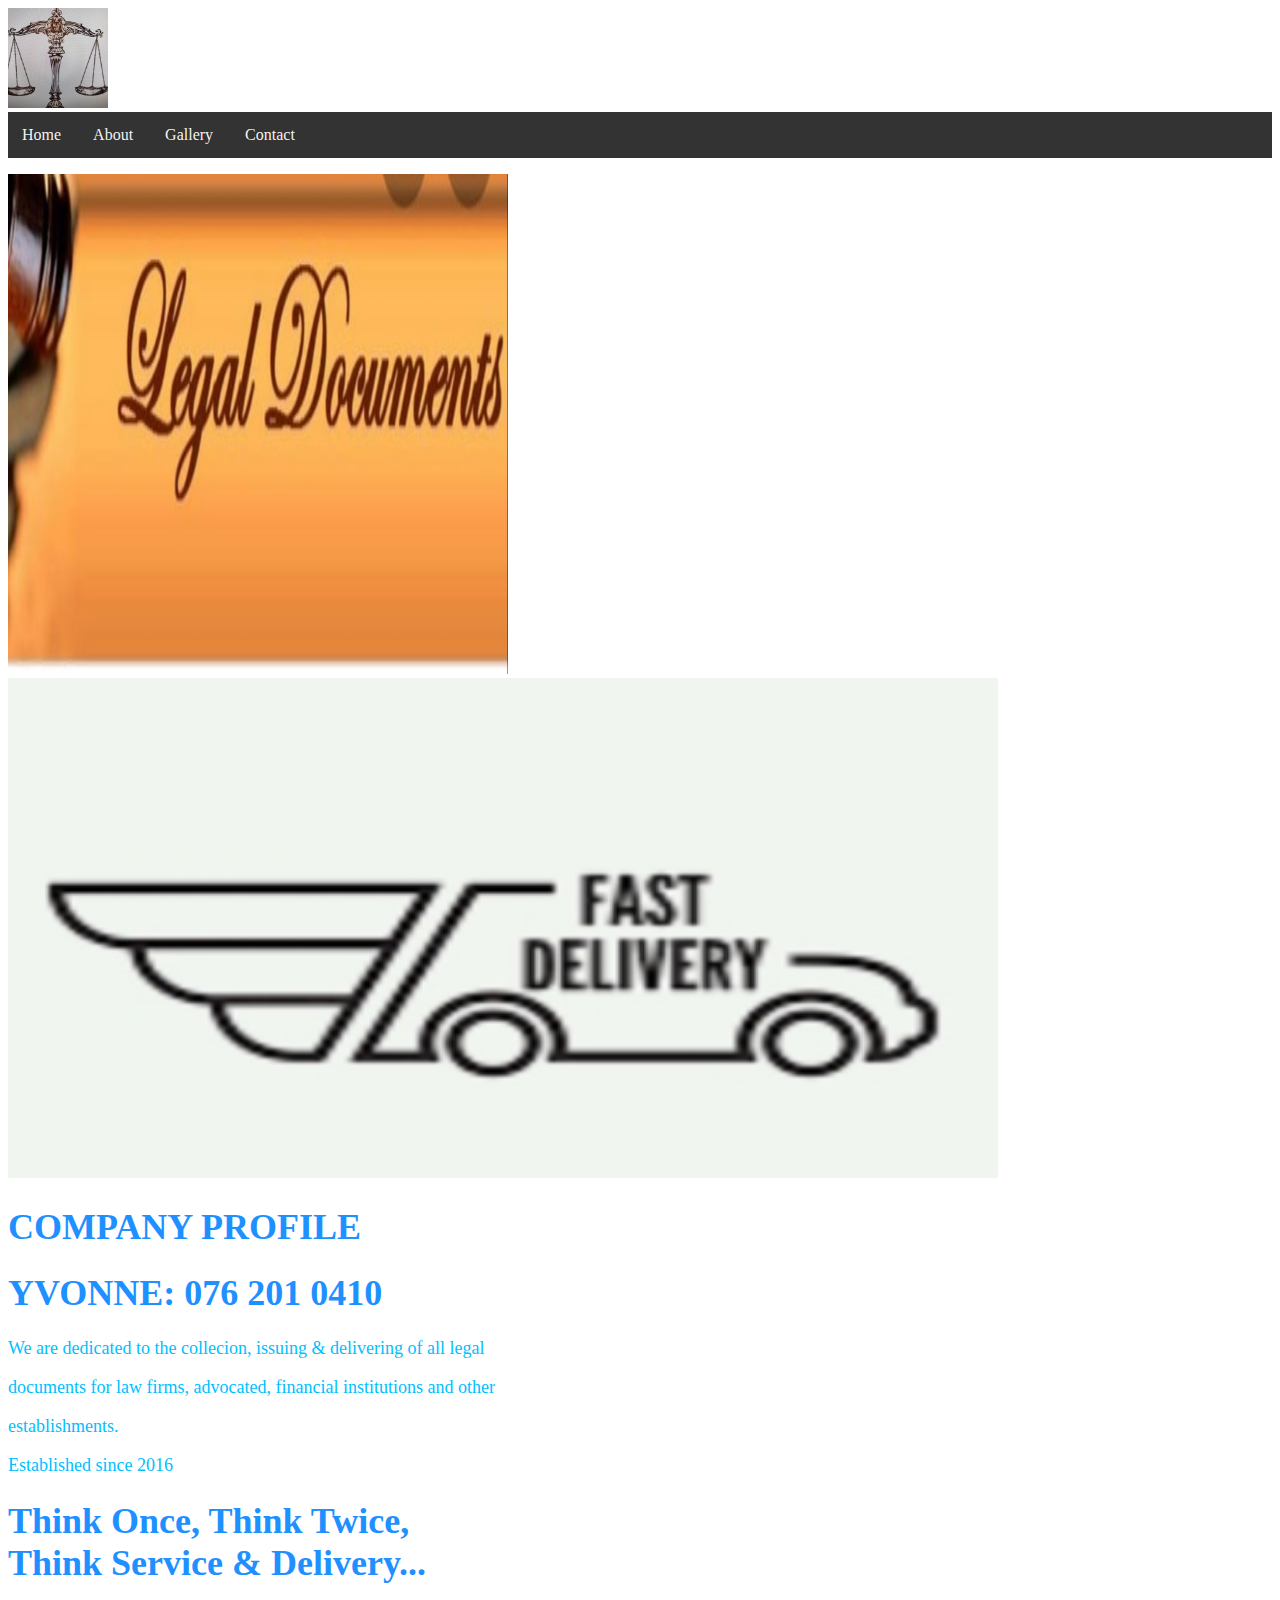
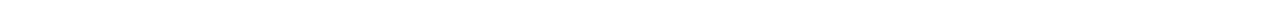
<file: index.html>
<!doctype html>
<html>
<head>
    <link href="D2.css" rel="stylesheet" type="text/css">     
<meta charset="utf-8">
<title>Y&D Legal</title>
</head>

<body>
    <header>
        <img src="img1.jpg" alt="img1.jpg" width="100">
    </header>   
    <nav>
        <div class="scrollmenu">
            <a href="index.html">Home</a>
            <a href="About.html">About</a>
            <a href="Gallery.html"> Gallery</a>
        
            <a href="Contact.html"> Contact</a>
    </nav>
    </div>
</div>
<p></p>
<img src="Legal6.jpg" width="500px" height="500px">
<img src="Legal7.jpg" width="990px" height="500px">
<section id="B12">

<h1>COMPANY PROFILE</h1>
<h1></h1>
<h1>YVONNE:  076 201 0410</h1>
<p>We are dedicated to the collecion, issuing & delivering of all legal</p>
<p>documents for law firms, advocated, financial institutions and other</p>
<p>establishments.</p>
<p>  Established since 2016
<h1>Think Once, Think Twice, Think Service & Delivery...</h1> <P>
</section>
</body>
</html>
</file>
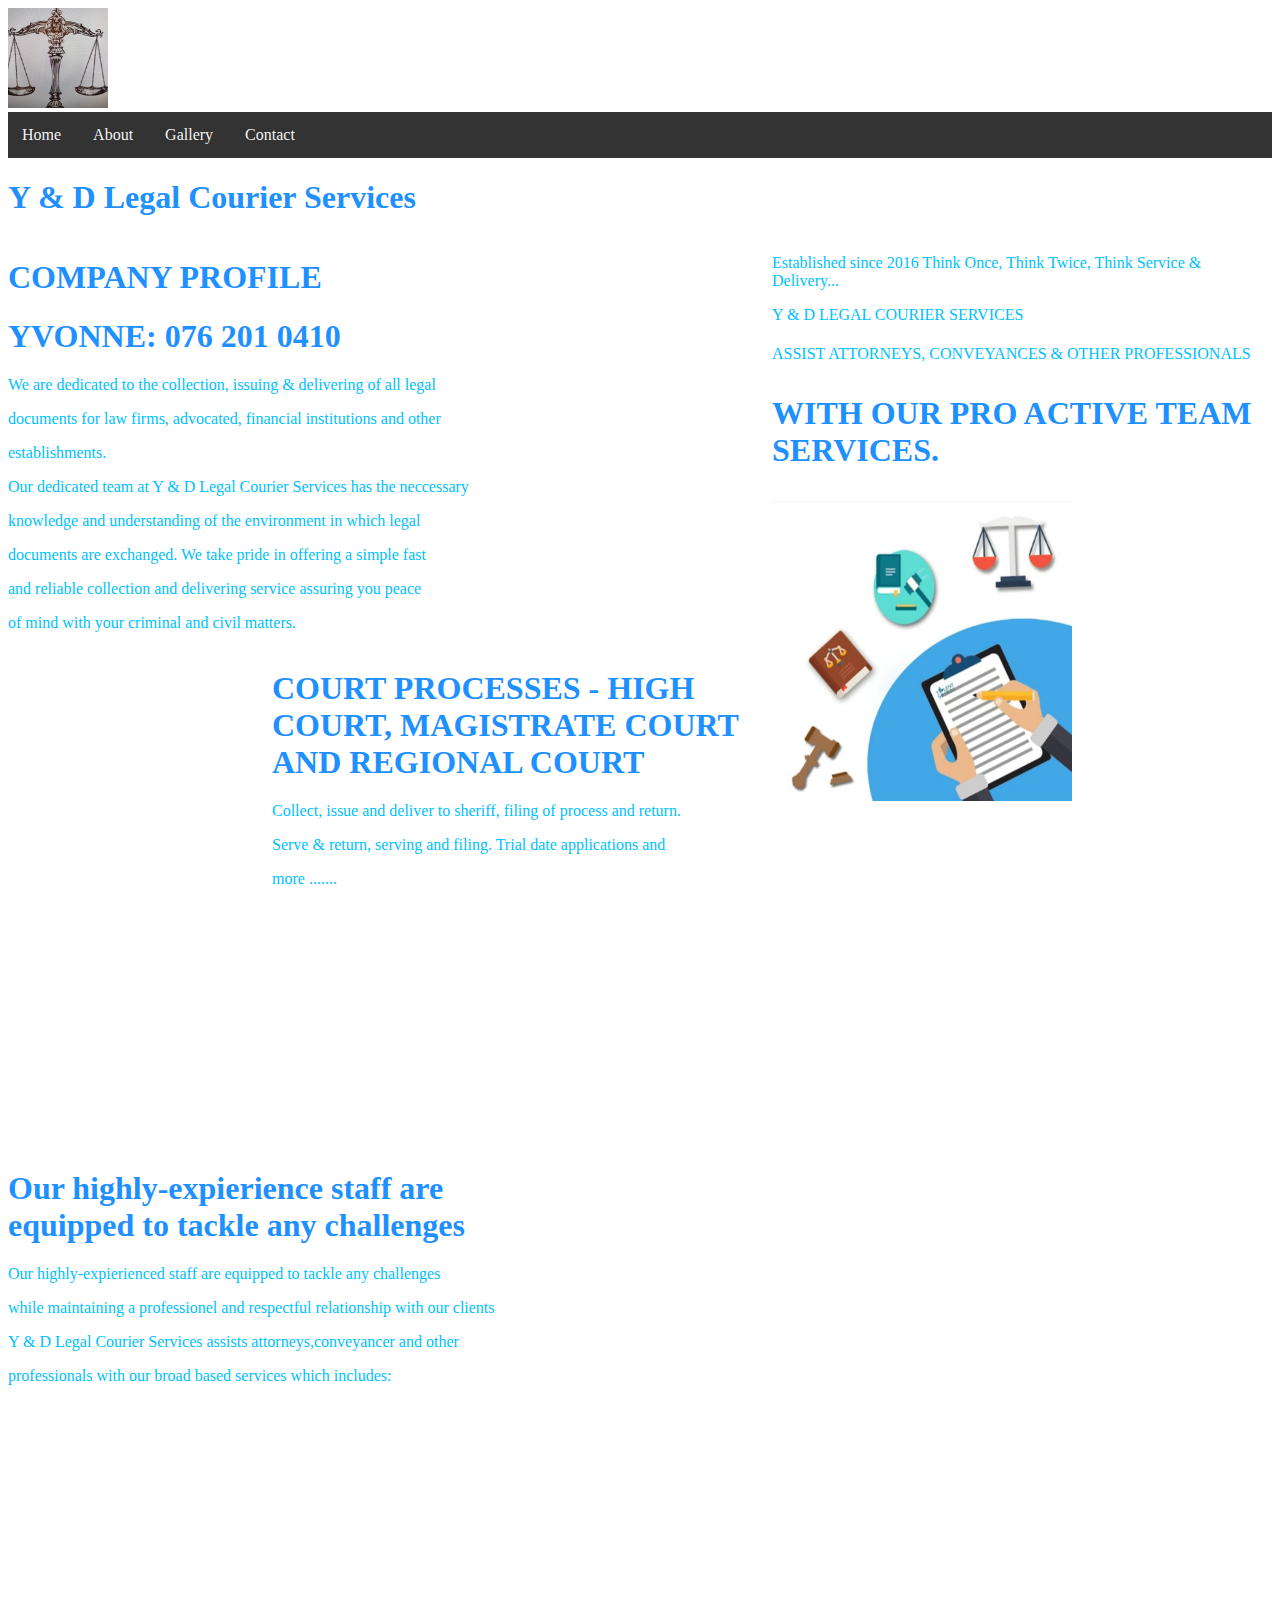
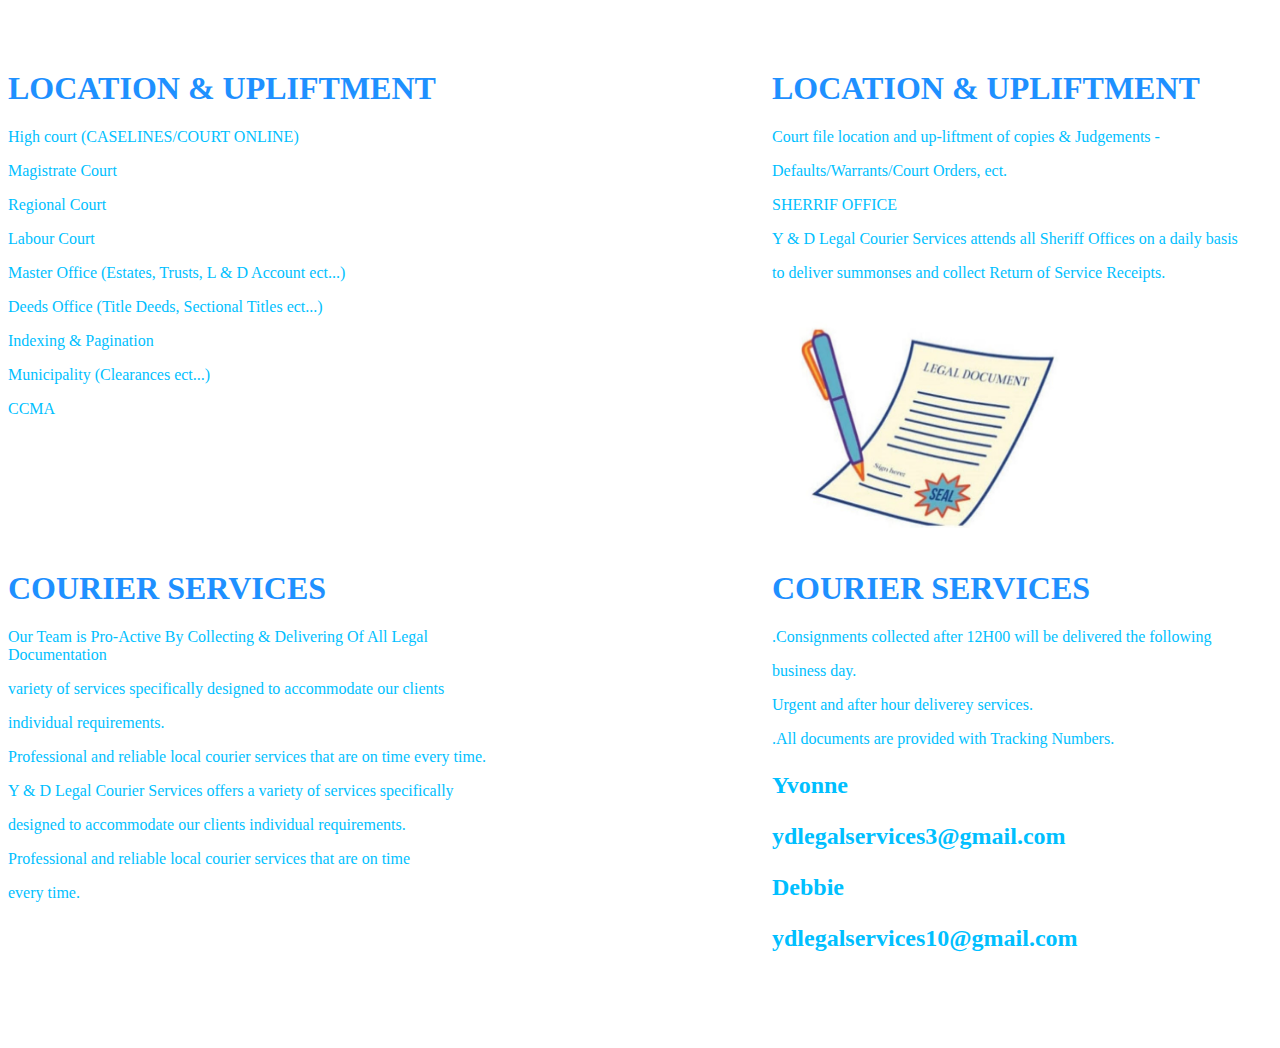
<file: About.html>
<!doctype html>
<html>
<head>  
<link href="D2.css" rel="stylesheet" type="text/css"> 
 
<meta charset="utf-8">
<title>Y&D Legal</title>
</head>

<body>
    <header>
        <img src="img1.jpg" alt="img1.jpg" width="100">
    </header>
    <nav>
        <div class="scrollmenu">
            <a href="index.html">Home</a>
            <a href="About.html">About</a>
            <a href="Gallery.html"> Gallery</a>
        
            <a href="Contact.html"> Contact</a>
    </nav>
    </div>   
<h1>Y & D Legal Courier Services </h1>
<section id="B1">
<p>  Established since 2016
Think Once, Think Twice, Think Service & Delivery...
 <P>

 <p>Y & D LEGAL COURIER SERVICES</p>
 <h1></h1>
 <p>ASSIST ATTORNEYS, CONVEYANCES & OTHER PROFESSIONALS</p>
 <h1><h1>
 <p>WITH OUR PRO ACTIVE TEAM SERVICES.</p>
 <img src="Legal5.jpg" width="300px" height="300px"> 
</section>
<section id="B2">
<h1>COMPANY PROFILE</h1>
<h1></h1>
<h1>YVONNE:  076 201 0410</h1>
<p>We are dedicated to the collection, issuing & delivering of all legal</p>
<p>documents for law firms, advocated, financial institutions and other</p>
<p>establishments.</p>
<p>Our dedicated team at Y & D Legal Courier Services has the neccessary</p>
<p>knowledge and understanding of the environment in which legal</p>
<p>documents are exchanged.  We take pride in offering a simple fast</p>
<p>and reliable collection and delivering service assuring you peace </p>
<p>of mind with your criminal and civil matters.</p>
</section>

<section id="B3">
<h1>COURT PROCESSES - HIGH COURT, MAGISTRATE COURT AND REGIONAL COURT</h1>


<p>Collect, issue and deliver to sheriff, filing of process and return.</p>
<p>Serve & return, serving and filing.  Trial date applications and </p>
<p>more .......</p>
</section>

<section id="B4">
<h1>Our highly-expierience staff are equipped to tackle any challenges</h1>

<p>Our highly-expierienced staff are equipped to tackle any challenges</p>
<p>while maintaining a professionel and respectful relationship with our clients</p>
<p>Y & D Legal Courier Services assists attorneys,conveyancer and other</p>
<p>professionals with our broad based services which includes:
</p>
</section>

<section id="B5">

<p></p>
</section>

<section id="B6">
<h1>LOCATION & UPLIFTMENT</h1>
<p>Court file location and up-liftment of copies & Judgements -<p>
<p>Defaults/Warrants/Court Orders, ect.<p>
<p>SHERRIF OFFICE<p>
<p>Y & D Legal Courier Services attends all Sheriff Offices on a daily basis<p>
<p>to deliver summonses and collect Return of Service Receipts.<p>
<img src="Legal4.jpg" width="300px" height="300px"> 
</section>

<section id="B7">
<h1>LOCATION & UPLIFTMENT</h1>
<p>High court (CASELINES/COURT ONLINE)<p>
<p>Magistrate Court<p>
<p>Regional Court<p>
<p>Labour Court<p>
<p>Master Office (Estates, Trusts, L & D Account ect...)<p>
<p>Deeds Office (Title Deeds, Sectional Titles ect...)<p>
<p>Indexing & Pagination <p>
<p>Municipality (Clearances ect...)<p>
<p>CCMA<p>
</section>

<section id="B8">
<h1>COURIER SERVICES</h1>
<p>.Consignments collected after 12H00 will be delivered the following <p>
<p>business day.<p>
<p>Urgent and after hour deliverey services.<p>
<p>.All documents are provided with Tracking Numbers.<p>
<h2><h2>
<p>Yvonne <p>
<p>ydlegalservices3@gmail.com<p>
 <p>Debbie</p>
 <p>ydlegalservices10@gmail.com</p>
</section>

<section id="B9">
<h1>COURIER SERVICES</h1>
<p>Our Team is Pro-Active By Collecting & Delivering Of All Legal Documentation<p>
<p>variety of services specifically designed to accommodate our clients<p>
<p>individual requirements.<p>
<p>Professional and reliable local courier services that are on time every time.<p>
<p>Y & D Legal Courier Services offers a variety of services specifically<p>
<p>designed to accommodate our clients individual requirements.<p>
<p>Professional and reliable local courier services that are on time <p>
<p>every time.<p>
</section>





</body>
</html>
</file>
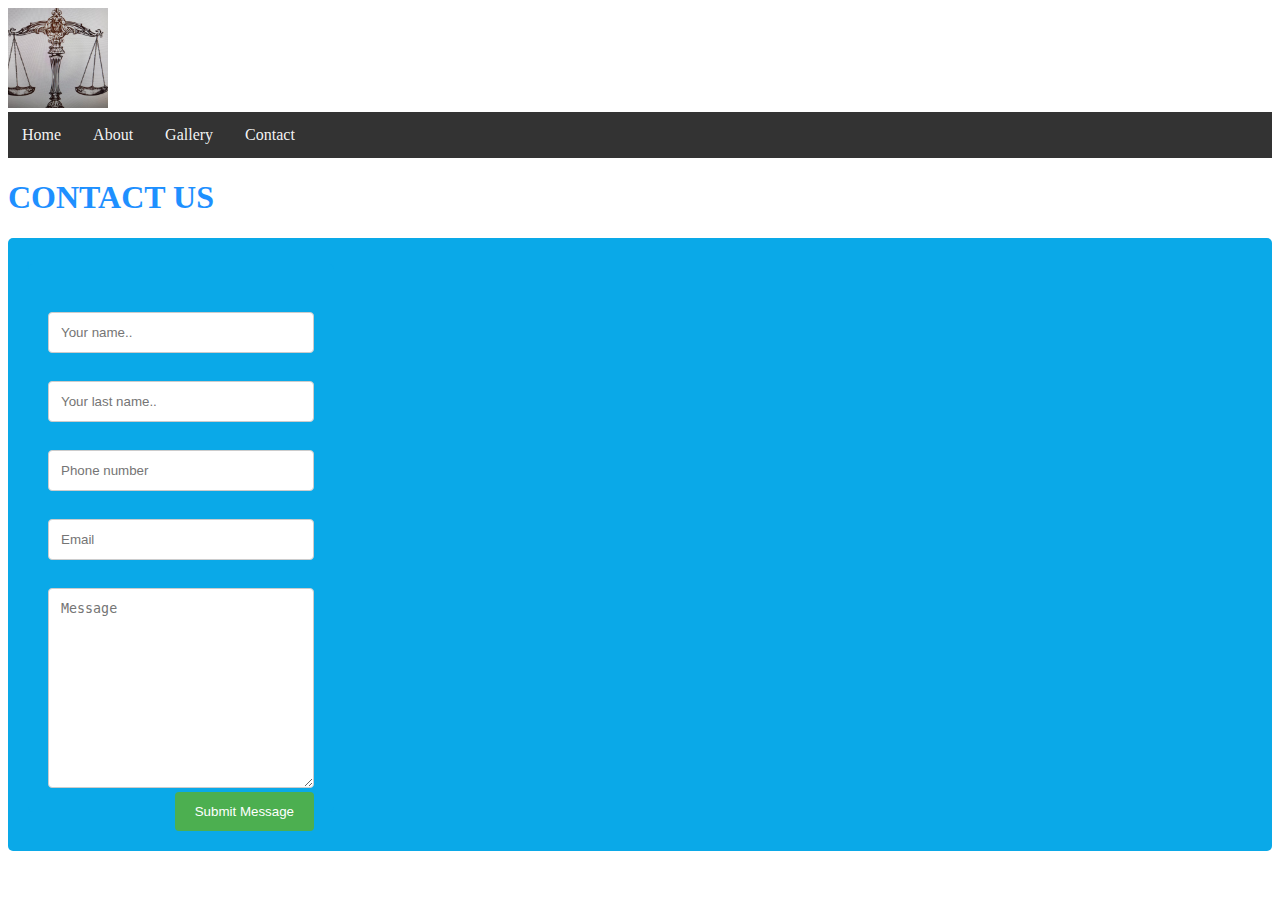
<file: Contact.html>
<!DOCTYPE html>
<html>
<head>
<link href="D2.css" rel="stylesheet" type="text/css">
    
<meta charset="utf-8">
<title>Y&D Legal</title>
</head>
<body>
<header>
    <img src="img1.jpg" alt="img1.jpg" width="100">
</header>
<nav>
    <div class="scrollmenu">
        <a href="index.html">Home</a>
        <a href="About.html">About</a>
        <a href="Gallery.html"> Gallery</a>
    
        <a href="Contact.html"> Contact</a>
</nav>
<h1>CONTACT US</h1>
</div>
<div class="container">
<div class="row">
<div class="col-25">
    <div class="container">
        <form action="https://formspree.io/f/xoqobrje" method="post">
      
          <label for="fname"></label>
          <input type="text" id="fname" name="firstname" placeholder="Your name..">
      
          <label for="lname"></label>
          <input type="text" id="lname" name="lastname" placeholder="Your last name..">
      
          <label for="Phone"></label>
          <input type="text" id="Phone" name="Phone" placeholder="Phone number">
      
          <label for="Email"></label>
          <input type="text" id="Email" name="Email" placeholder="Email">
      
          <label for="subject"></label>
          <textarea id="Message" name="subject" placeholder="Message" style="height:200px"></textarea>
      
          <input type="submit" value="Submit Message" class="Button Zoom" >
      
        </form>
      </div>
</div>
</div>

</div>
<aside>
</aside>
<footer>
</footer>
</body>
</html>
</file>
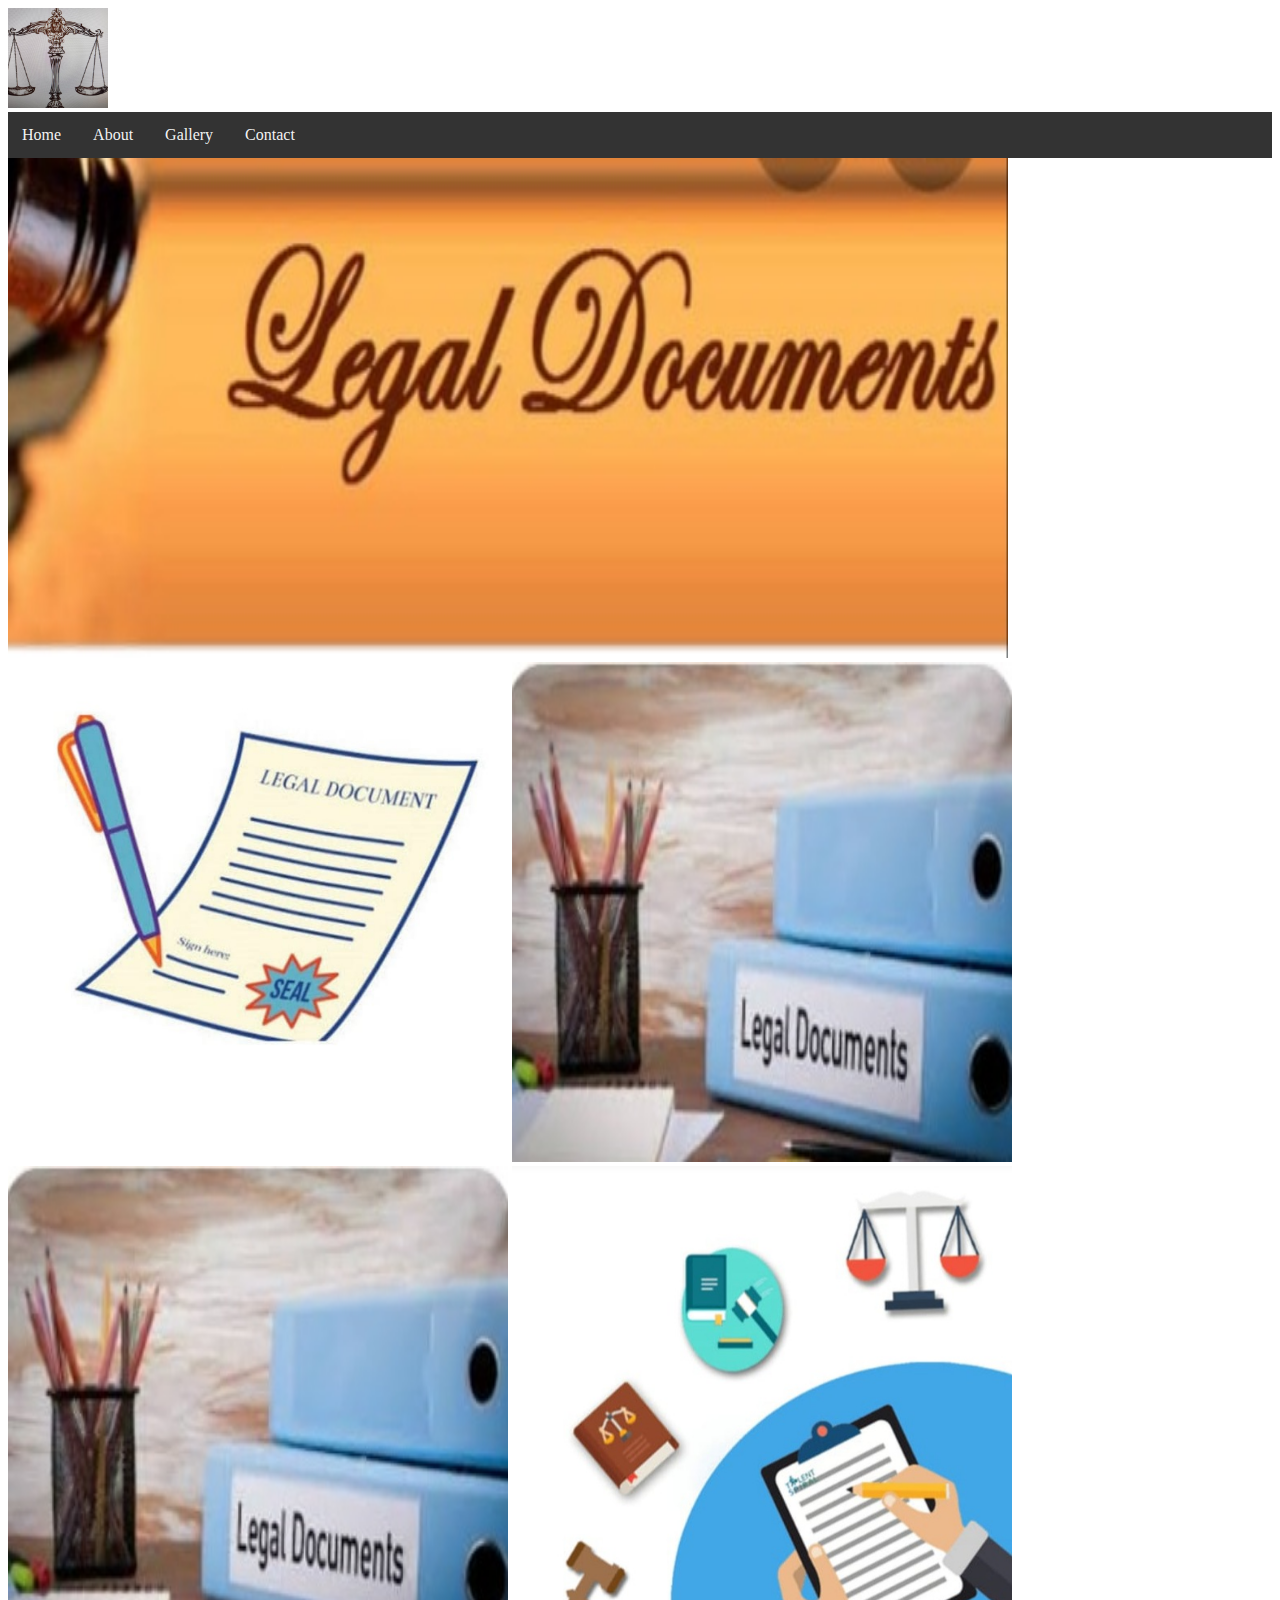
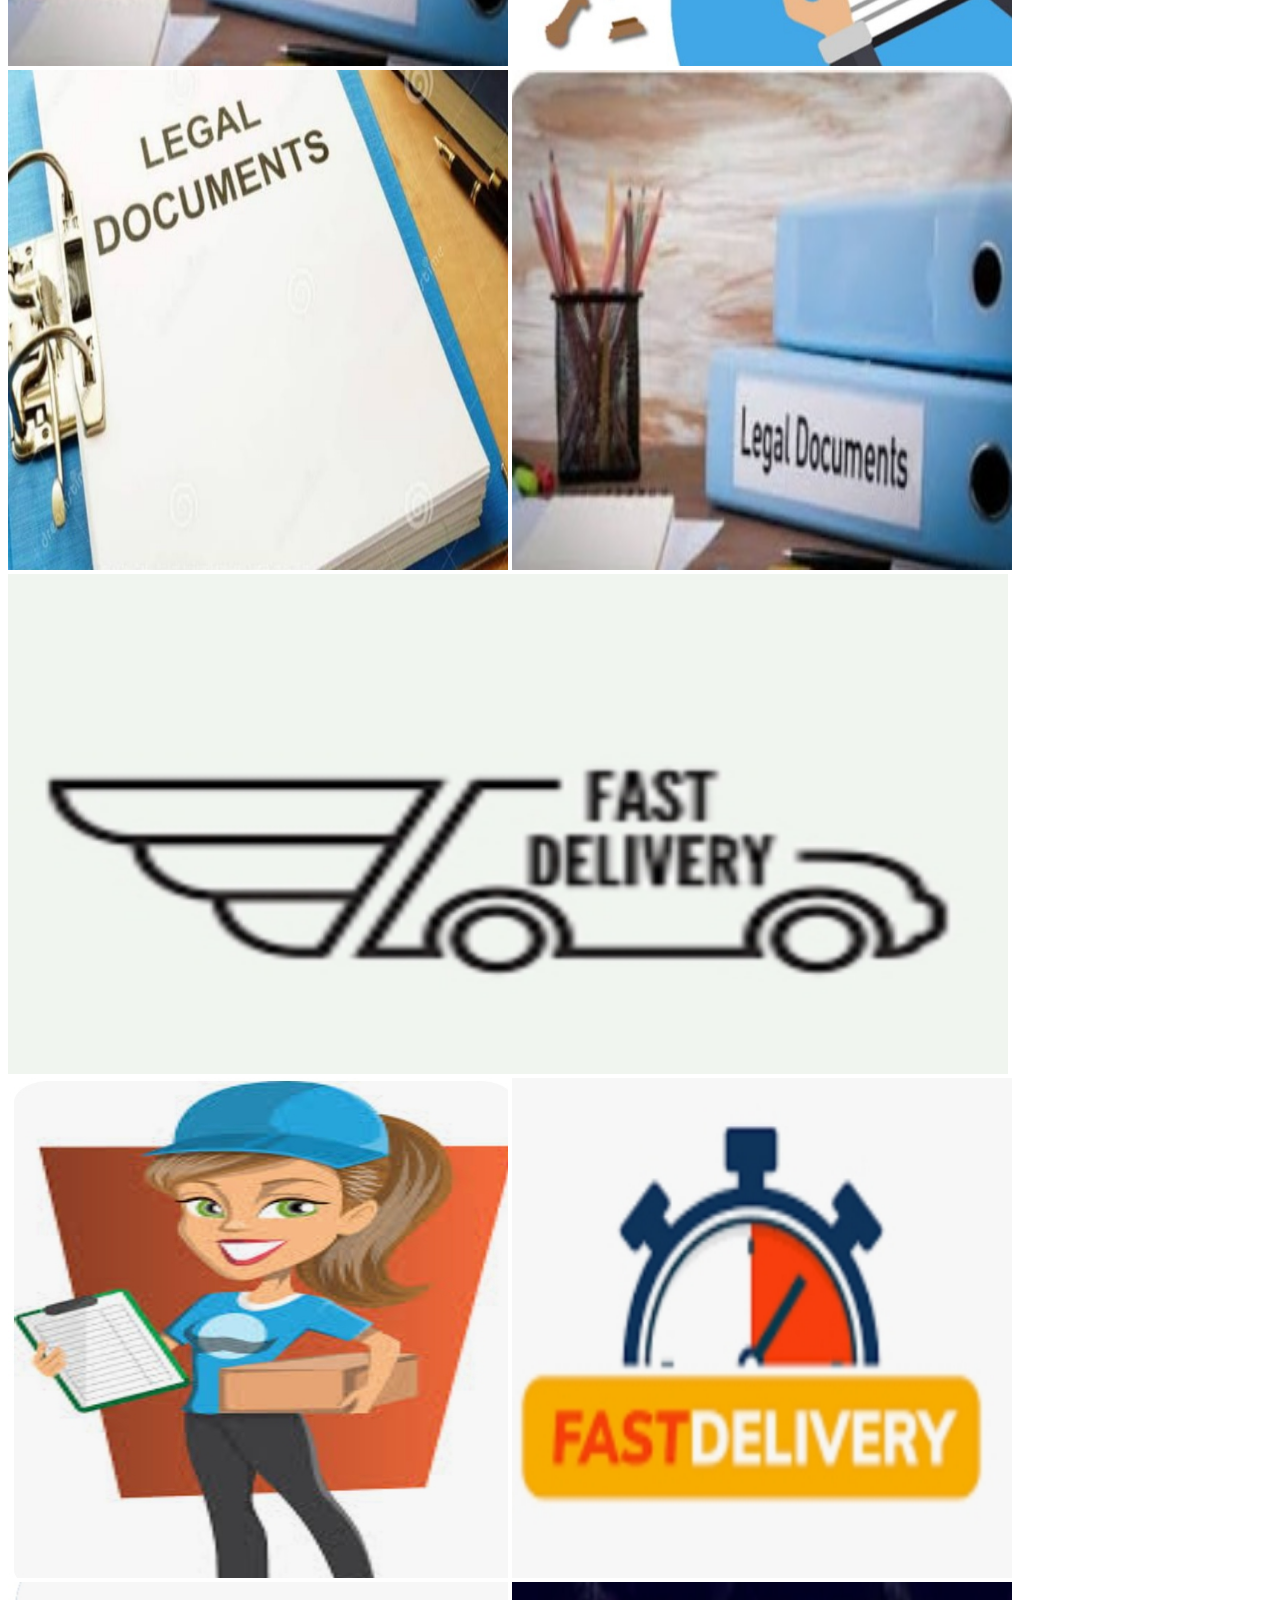
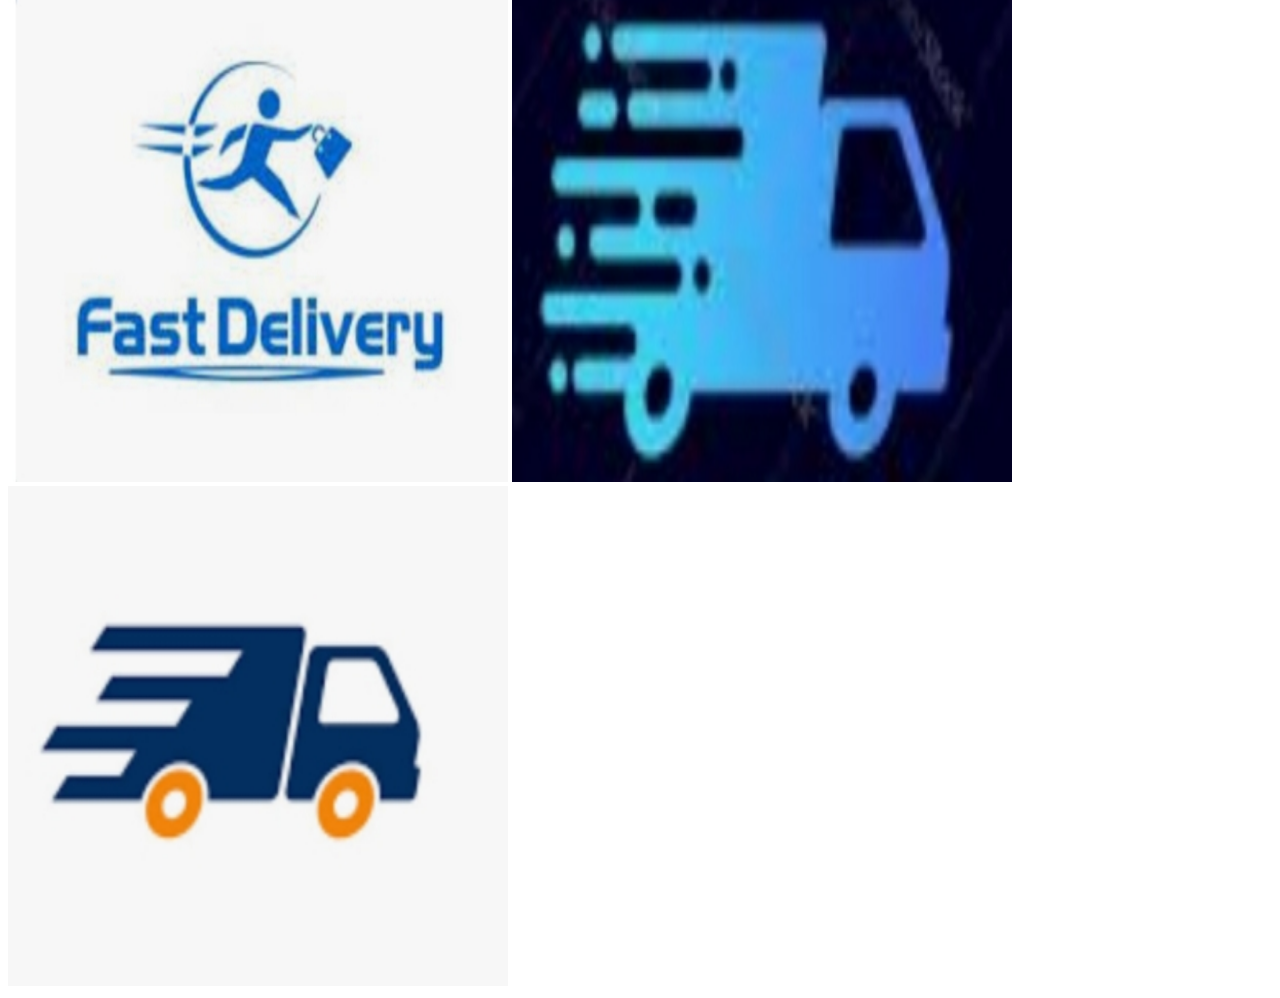
<file: Gallery.html>
<!doctype html>
<html>
<head>  
<link href="D2.css" rel="stylesheet" type="text/css"> 
 
<meta charset="utf-8">
<title>Y&D Legal</title>
</head>

<body>
    <header>
        <img src="img1.jpg" alt="img1.jpg" width="100">
    </header>
    <nav>
        <div class="scrollmenu">
            <a href="index.html">Home</a>
            <a href="About.html">About</a>
            <a href="Gallery.html"> Gallery</a>
        
            <a href="Contact.html"> Contact</a>
    </nav>
    </div>  
  <img src="Legal6.jpg" width="1000px" height="500px">  
   <img src="Legal4.jpg" width="500px" height="500px"> 
   <img src="Legal3.jpg" width="500px" height="500px"> 
   <img src="Legal2.jpg" width="500px" height="500px"> 
   <img src="Legal5.jpg" width="500px" height="500px"> 
   <img src="Legal1.jpg" width="500px" height="500px"> 
   <img src="Legal2.jpg" width="500px" height="500px"> 
   <img src="Legal7.jpg" width="1000px" height="500px">  
   <img src="Legal8.jpg" width="500px" height="500px"> 
   <img src="Legal9.jpg" width="500px" height="500px"> 
   <img src="Legal10.jpg" width="500px" height="500px"> 
   <img src="Legal11.jpg" width="500px" height="500px"> 
   <img src="Legal12.jpg" width="500px" height="500px"> 
  

</body>
</html>
</file>
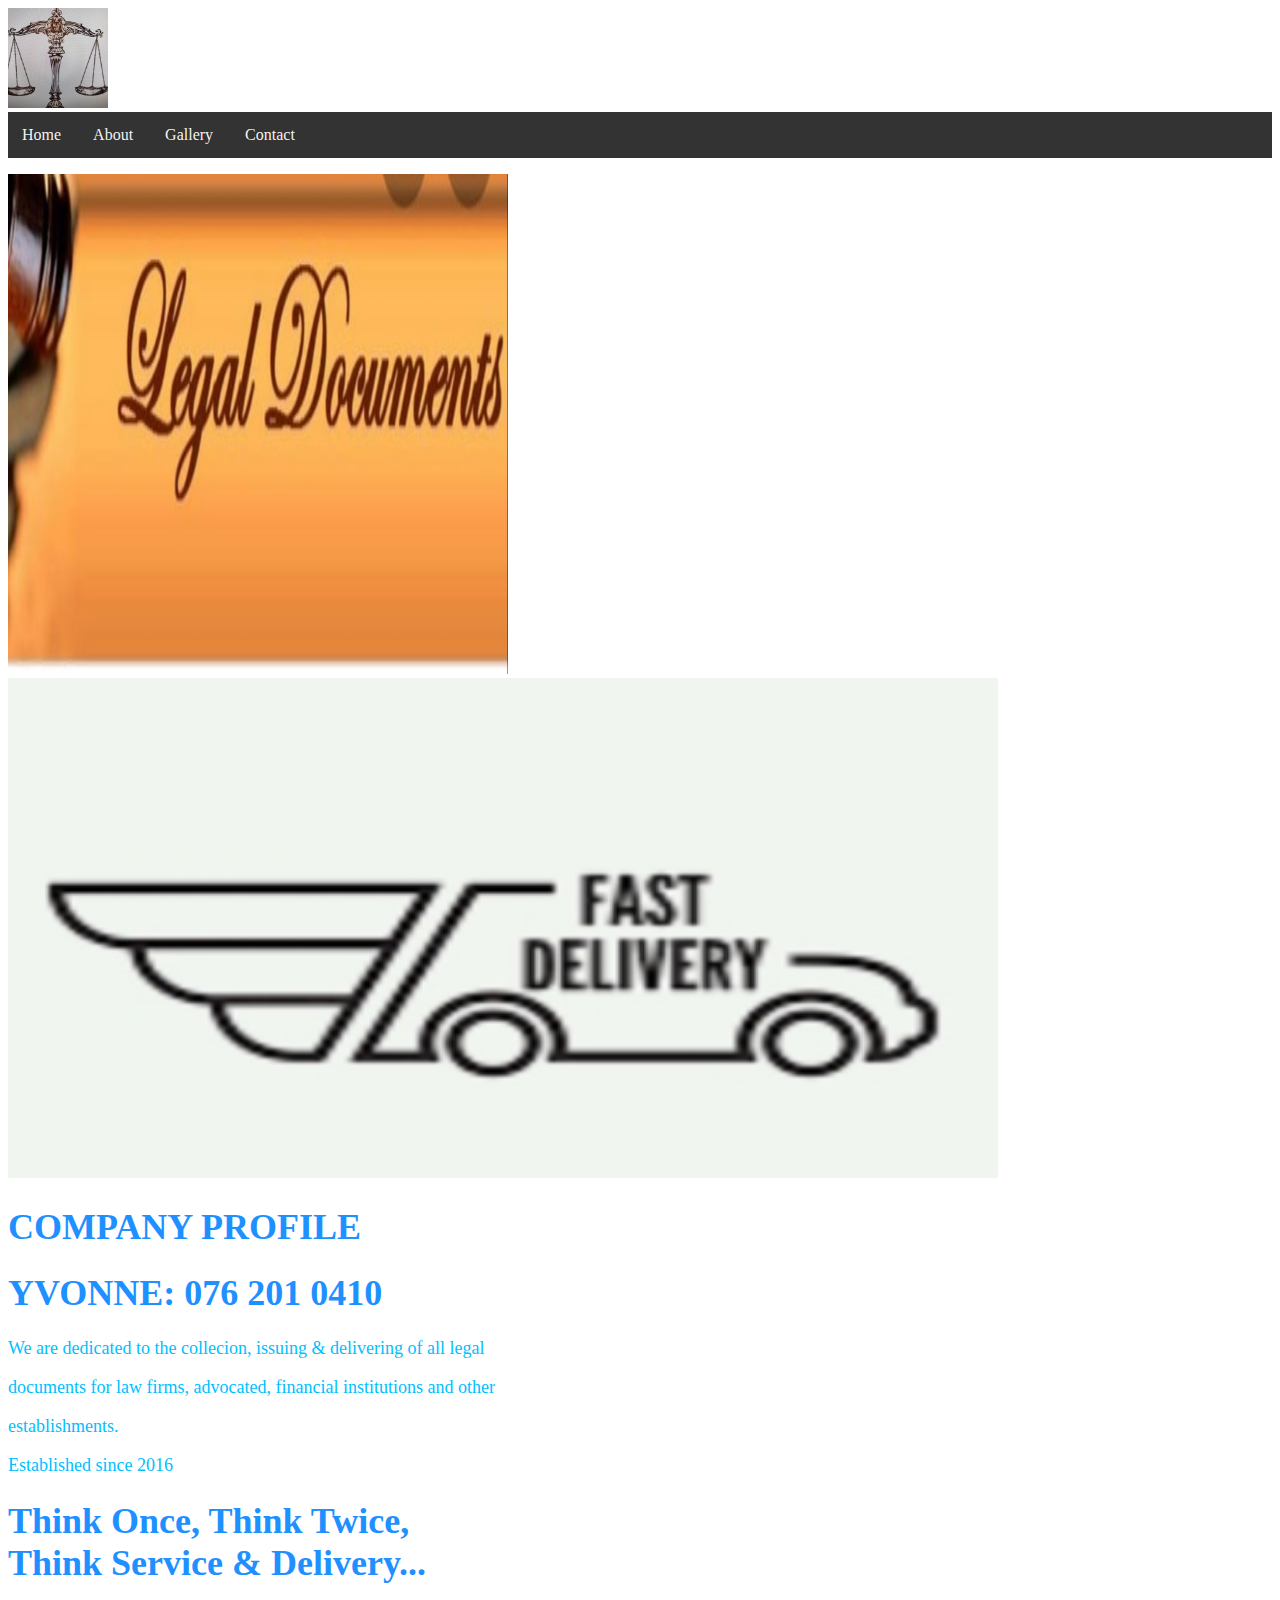
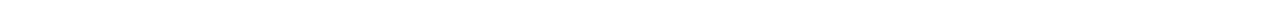
<file: untitled1.html>
<!doctype html>
<html>
<head>
    <link href="D2.css" rel="stylesheet" type="text/css">     
<meta charset="utf-8">
<title>Untitled Document</title>
</head>

<body>
    <header>
        <img src="img1.jpg" alt="img1.jpg" width="100">
    </header>   
    <nav>
        <div class="scrollmenu">
            <a href="Home.html">Home</a>
            <a href="About.html">About</a>
            <a href="Gallery.html"> Gallery</a>
        
            <a href="Contact.html"> Contact</a>
    </nav>
    </div>
</div>
<p></p>
<img src="Legal6.jpg" width="500px" height="500px">
<img src="Legal7.jpg" width="990px" height="500px">
<section id="B12">

<h1>COMPANY PROFILE</h1>
<h1></h1>
<h1>YVONNE:  076 201 0410</h1>
<p>We are dedicated to the collecion, issuing & delivering of all legal</p>
<p>documents for law firms, advocated, financial institutions and other</p>
<p>establishments.</p>
<p>  Established since 2016
<h1>Think Once, Think Twice, Think Service & Delivery...</h1> <P>
</section>
</body>
</html>
</file>
<file: D2.css>
div.scrollmenu {
    background-color: #333;
    overflow: auto;
    white-space: nowrap;
  }
  
  div.scrollmenu a {
    display: inline-block;
    color: rgba(255, 255, 255, 0.959);
    text-align: center;
    padding: 14px;
    text-decoration: none;
  }
  
  div.scrollmenu a:hover {
    background-color: #777;
  }
  *{
    box-sizing: border-box;

  }
  input[type=text], select, textarea{
    width: 100%;
    padding: 12px;
    border: 1px solid #ccc;
    border-radius: 4px;
    box-sizing: border-box;
    resize: vertical;
  }
  
 
  label {
    padding: 12px 12px 12px 0;
    display: inline-block;
  }
  
  
  input[type=submit] {
    background-color: #4CAF50;
    color: white;
    padding: 12px 20px;
    border: none;
    border-radius: 4px;
    cursor: pointer;
    float: right;
  }
  
  
  .container {
    border-radius: 5px;
    background-color: #0aa9e8;
    padding: 20px;
  }
  

  .col-25 {
    float: left;
    width: 25%;
    margin-top: 6px;
  }
  
  .col-75 {
    float: left;
    width: 75%;
    margin-top: 6px;
  }
  

  .row:after {
    content: "";
    display: table;
    clear: both;
  }
  @media screen and (max-width: 600px) {
    .col-25, .col-75, input[type=submit] {
      width: 100%;
      margin-top: 0;
    }
  }
  .Submit
  {
      border: rgba(0, 0, 0, 0.925);
      border-radius: 5px;
      padding: 10px;
      color: rgb(255, 255, 255);
      
      
      background-image: linear-gradient(rgba(0, 0, 255, 0.959), rgba(0, 0, 255, 0.959));
  }
  

input{
padding: 12px 12px 12px;

}

h1{
  color: dodgerblue;
  
}
#B1{
  float:right;
width: 500px;
height: 500px;
color:deepskyblue;

}

#B2{
  float: left;
  width: 500px;
  height: 500p;
  color:deepskyblue;

}

#B3{
float:right;
height:500px;
width: 500px;
color:deepskyblue;

}

#B4{
  float:left;
  height:500px;
width: 500px;
color:deepskyblue;
}

#B5{
  float:right;
  height:500px;
width: 500px;
color:deepskyblue;
}

#B6{
float:right;
height: 500px;
width: 500px;
color:deepskyblue;

}

#B7{
  float:left;
  height: 500px;
  width: 500px;
  color:deepskyblue;

  }

  #B8{
    float:right;
    height: 500px;
    width: 500px;
    color:deepskyblue;
    }

    #B9{
      float:left;
      height: 500px;
      width: 500px;
      color:deepskyblue;
      }

      #B10{
        float:right;
        height: 500px;
        width: 500px;
        color:deepskyblue;
        }

        #B11{
          float:left;
          height: 500px;
          width: 500px;
          color:deepskyblue;
          } 
          
          #B12{
            float: left;
            width: 500px;
            height: 500p;
            color:deepskyblue;
          font-size: large;
          }
</file>
